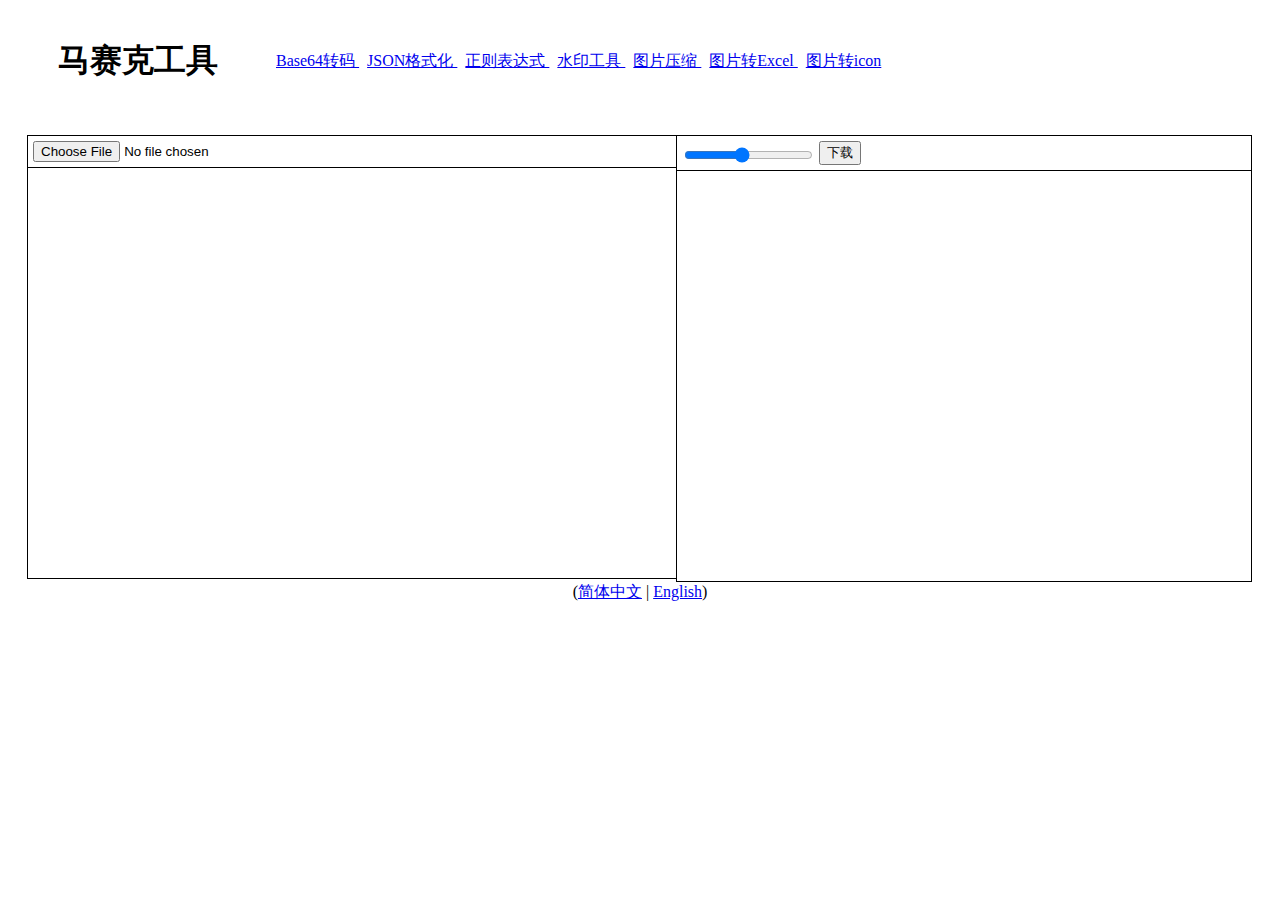
<file: index.html>
<!DOCTYPE html>
<html lang="en">
<head>
    <meta charset="UTF-8">
    <meta name="viewport" content="width=device-100%, initial-scale=1.0">
    <meta http-equiv="X-UA-Compatible" content="ie=edge">
    <link id="favicon" rel="icon" type="image/png" href="favicon.ico">
    <title>在线免费图片马赛克处理工具</title>
    <meta name="keywords" content="在线免费图片马赛克处理工具,马赛克处理工具,马赛克ai工具,在线免费马赛克处理工具,免费马赛克ai工具,马赛克艺术" />
    <meta name="description" content="在线免费图片马赛克处理工具,马赛克处理工具,马赛克ai工具,在线免费马赛克处理工具,免费马赛克ai工具,马赛克艺术" />
    <link rel="canonical" href="https://mosaic.openai2025.com/index-cn.html/">
    <!-- Google tag (gtag.js) -->
    <script async src="https://www.googletagmanager.com/gtag/js?id=G-V0YFLKRH7D"></script>
    <script>
        window.dataLayer = window.dataLayer || [];
        function gtag(){dataLayer.push(arguments);}
        gtag('js', new Date());

        gtag('config', 'G-V0YFLKRH7D');
    </script>
    <script async src="https://pagead2.googlesyndication.com/pagead/js/adsbygoogle.js?client=ca-pub-7274710287377352"
     crossorigin="anonymous"></script>
    <link rel="stylesheet" href="css.css">

</head>
<body>
    <div class="header-div">
        <h1 class="header-item">马赛克工具</h1>
        <div class="header-item item-link">
            <a title="在线Base64转码" class="text-white link-a" href="https://base64.openai2025.com" target="_blank">
                Base64转码
            </a>
            <a title="JSON格式化工具" class="text-white link-a" href="https://json.openai2025.com" target="_blank">
                JSON格式化
            </a>
            <a title="正则表达式测试工具" class="text-white link-a"  href="https://reg.openai2025.com" target="_blank">
                正则表达式
            </a>
            <a title="水印工具" class="text-white link-a" href="https://watermark.openai2025.com" target="_blank">
                水印工具
            </a>
            <a title="图片压缩" class="text-white link-a" href="https://compress.openai2025.com" target="_blank">
                图片压缩
            </a>
            <a title="图片转Excel" class="text-white link-a" href="https://img2excel.openai2025.com" target="_blank">
                图片转Excel
            </a>
            <a title="图片转icon" class="text-white link-a" href="https://icon.openai2025.com" target="_blank">
                图片转icon
            </a>
        </div>
    </div>

    <div class="main-div">


        <div class="frame-div">
            <div class="frame-top">
                <input type="file" id="fileBtn" accept="image/jpeg,image/gif,image/png,image/bmp,image/webp" />
            </div>
            <div class="frame-center">
                <img id="img" alt="马赛克前图片" style="display:none"/>
            </div>
        </div>
        <div class="frame-div">
            <div class="frame-top">
                <input type="range" id="rangeInput" min="1" max="10" value="5" />
                <input type="button" id="downloadBtn" value="下载">
            </div>
            <div class="frame-center">
                <img id="convertImg" alt="马赛克处理后的图片" style="display:none"/>
            </div>
        </div>
    </div>
    <center>(<a href="./index.html">简体中文</a> | <a href="./index-en.html">English</a>)</center>
    <script type="text/javascript">

        var pix = 5;

        document.getElementById("fileBtn").addEventListener("change",function (e){
            if (window.FileReader) {
                var file = e.target.files[0];
                let reader = new FileReader();
                reader.onload = function (event) {
                    var dataURL = event.target.result;
                    var img = document.getElementById("img");
                    img.src = dataURL;
                    img.style.display = "block";
                    document.getElementById("convertImg").style.display = "block";
                };
                reader.readAsDataURL(file);
            } else {
                alert("您的浏览器不支持更改功能");
            }
        });

        document.getElementById("img").addEventListener("load",function (e){
            if (e.target.src) {
                showConvertPic();
            }
        });


        document.getElementById("rangeInput").addEventListener("change", function (e) {
            if (document.getElementById("img").src) {
                pix = parseInt(e.target.value);
                showConvertPic();
            }
        });

        document.getElementById("downloadBtn").addEventListener("click",function (e){
            var convertImg = document.getElementById("convertImg");
            if(!!convertImg.src){
                download(convertImg.src);
            } else {
                alert("请先上传图片");
            }
        });

        function showConvertPic(){
            var img = document.getElementById("img");
            var convertImg = document.getElementById("convertImg");
            convertImg.src = createRevertPic(img);
        }

        function createRevertPic(img){
            var canvas = document.createElement("canvas");
            canvas.width = img.width;   
            canvas.height = img.height;
            var ctx = canvas.getContext("2d");
            ctx.drawImage(img,0,0);  
            var c = ctx.getImageData(0, 0, img.width, img.height);
            var height = c.height;
            var width = c.width;
            for(var i = 0; i < height; i+=pix){
                for(var j = 0; j < width; j+=pix){
                    var rAvg = 0;
                    var gAvg = 0;
                    var bAvg = 0;
                    var aAvg = 0;
                    var count = 0;
                    outerFor:for (var iPix = i; iPix < i+pix; iPix++) {
                        for (var jPix = j; jPix < j+pix; jPix++) {
                            if (iPix > height) {
                                break;
                            } else if(jPix>width){
                                break outerFor;
                            }
                            var x = iPix*4*width + 4*jPix;
                            count++;
                            rAvg += c.data[x];
                            gAvg += c.data[x+1];
                            bAvg += c.data[x+2];
                            aAvg += c.data[x+3];
                        }
                        
                    }
                    rAvg /= (count);
                    gAvg /= (count);
                    bAvg /= (count);
                    aAvg /= (count);

                    outerFor:for (var iPix = i; iPix < i+pix; iPix++) {
                        for (var jPix = j; jPix < j+pix; jPix++) {
                            if (iPix > height) {
                                break;
                            } else if(jPix>width){
                                break outerFor;
                            }
                            var x = iPix*4*width + 4*jPix;
                            c.data[x] = rAvg
                            c.data[x+1] = gAvg;
                            c.data[x+2] = bAvg; 
                            c.data[x+3] = aAvg;
                        }
                    }
                }
            }
            ctx.putImageData(c,0,0);
            return canvas.toDataURL();
        }


        function download(src) {
            var $a = document.createElement('a');
            $a.setAttribute("href", src);
            $a.setAttribute("download", "");

            var evObj = document.createEvent('MouseEvents');
            evObj.initMouseEvent('click', true, true, window, 0, 0, 0, 0, 0, false, false, true, false, 0, null);
            $a.dispatchEvent(evObj);
        };
        
    </script>  

</body>
</html>
</file>
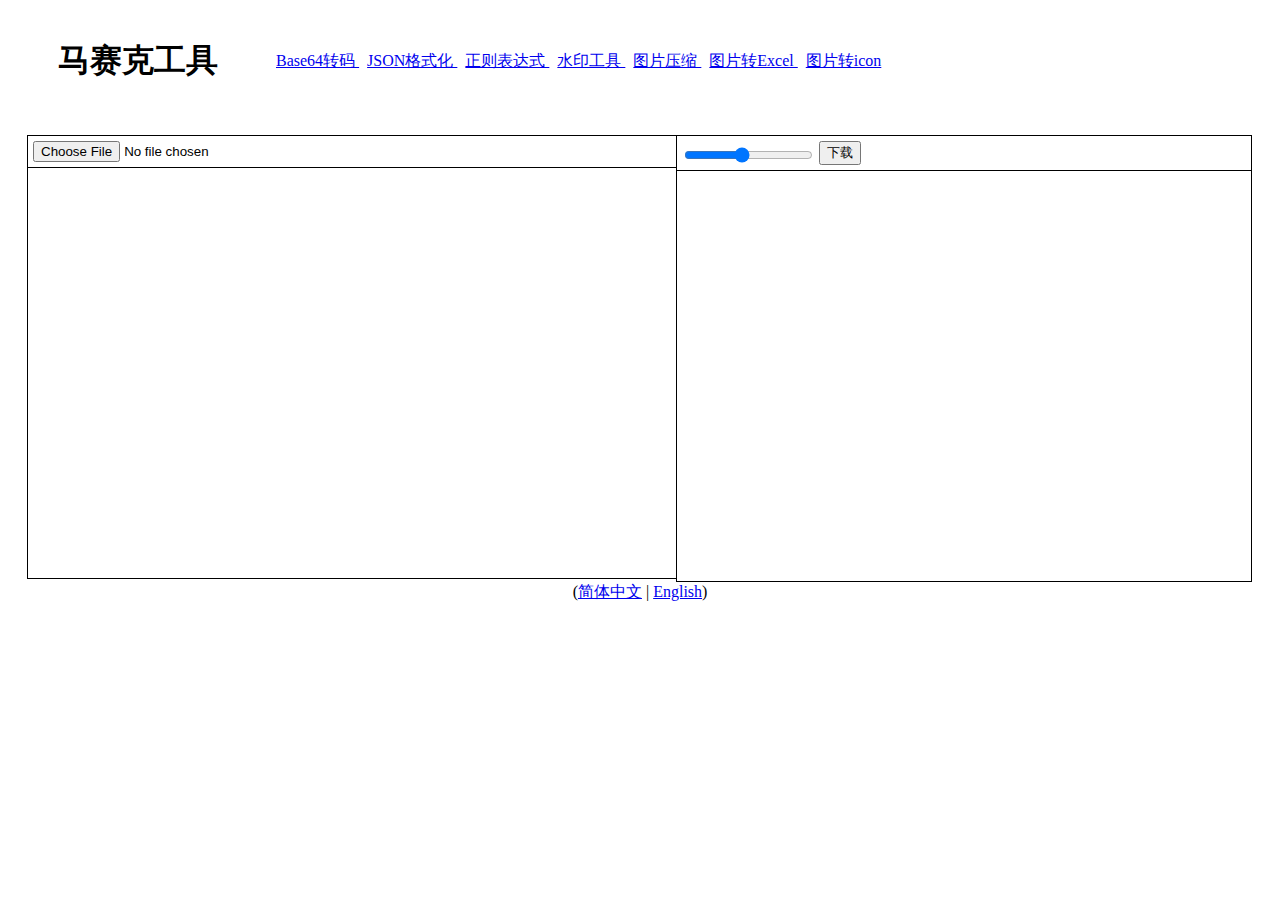
<file: index-cn.html>
<!DOCTYPE html>
<html lang="en">
<head>
    <meta charset="UTF-8">
    <meta name="viewport" content="width=device-100%, initial-scale=1.0">
    <meta http-equiv="X-UA-Compatible" content="ie=edge">
    <link id="favicon" rel="icon" type="image/png" href="favicon.ico">
    <title>在线免费图片马赛克处理工具</title>
    <meta name="keywords" content="在线免费图片马赛克处理工具,马赛克处理工具,马赛克ai工具,在线免费马赛克处理工具,免费马赛克ai工具,马赛克艺术" />
    <meta name="description" content="在线免费图片马赛克处理工具,马赛克处理工具,马赛克ai工具,在线免费马赛克处理工具,免费马赛克ai工具,马赛克艺术" />
    <link rel="canonical" href="https://mosaic.openai2025.com/index-cn.html/">
    <!-- Google tag (gtag.js) -->
    <script async src="https://www.googletagmanager.com/gtag/js?id=G-V0YFLKRH7D"></script>
    <script>
        window.dataLayer = window.dataLayer || [];
        function gtag(){dataLayer.push(arguments);}
        gtag('js', new Date());

        gtag('config', 'G-V0YFLKRH7D');
    </script>
    <link rel="stylesheet" href="css.css">

</head>
<body>
    <div class="header-div">
        <h1 class="header-item">马赛克工具</h1>
        <div class="header-item item-link">
            <a title="在线Base64转码" class="text-white link-a" href="https://base64.openai2025.com" target="_blank">
                Base64转码
            </a>
            <a title="JSON格式化工具" class="text-white link-a" href="https://json.openai2025.com" target="_blank">
                JSON格式化
            </a>
            <a title="正则表达式测试工具" class="text-white link-a"  href="https://reg.openai2025.com" target="_blank">
                正则表达式
            </a>
            <a title="水印工具" class="text-white link-a" href="https://watermark.openai2025.com" target="_blank">
                水印工具
            </a>
            <a title="图片压缩" class="text-white link-a" href="https://compress.openai2025.com" target="_blank">
                图片压缩
            </a>
            <a title="图片转Excel" class="text-white link-a" href="https://img2excel.openai2025.com" target="_blank">
                图片转Excel
            </a>
            <a title="图片转icon" class="text-white link-a" href="https://icon.openai2025.com" target="_blank">
                图片转icon
            </a>
        </div>
    </div>

    <div class="main-div">


        <div class="frame-div">
            <div class="frame-top">
                <input type="file" id="fileBtn" accept="image/jpeg,image/gif,image/png,image/bmp,image/webp" />
            </div>
            <div class="frame-center">
                <img id="img" alt="马赛克前图片" style="display:none"/>
            </div>
        </div>
        <div class="frame-div">
            <div class="frame-top">
                <input type="range" id="rangeInput" min="1" max="10" value="5" />
                <input type="button" id="downloadBtn" value="下载">
            </div>
            <div class="frame-center">
                <img id="convertImg" alt="马赛克处理后的图片" style="display:none"/>
            </div>
        </div>
    </div>
    <center>(<a href="./index-cn.html">简体中文</a> | <a href="./index.html">English</a>)</center>
    <script type="text/javascript">

        var pix = 5;

        document.getElementById("fileBtn").addEventListener("change",function (e){
            if (window.FileReader) {
                var file = e.target.files[0];
                let reader = new FileReader();
                reader.onload = function (event) {
                    var dataURL = event.target.result;
                    var img = document.getElementById("img");
                    img.src = dataURL;
                    img.style.display = "block";
                    document.getElementById("convertImg").style.display = "block";
                };
                reader.readAsDataURL(file);
            } else {
                alert("您的浏览器不支持更改功能");
            }
        });

        document.getElementById("img").addEventListener("load",function (e){
            if (e.target.src) {
                showConvertPic();
            }
        });


        document.getElementById("rangeInput").addEventListener("change", function (e) {
            if (document.getElementById("img").src) {
                pix = parseInt(e.target.value);
                showConvertPic();
            }
        });

        document.getElementById("downloadBtn").addEventListener("click",function (e){
            var convertImg = document.getElementById("convertImg");
            if(!!convertImg.src){
                download(convertImg.src);
            } else {
                alert("请先上传图片");
            }
        });

        function showConvertPic(){
            var img = document.getElementById("img");
            var convertImg = document.getElementById("convertImg");
            convertImg.src = createRevertPic(img);
        }

        function createRevertPic(img){
            var canvas = document.createElement("canvas");
            canvas.width = img.width;   
            canvas.height = img.height;
            var ctx = canvas.getContext("2d");
            ctx.drawImage(img,0,0);  
            var c = ctx.getImageData(0, 0, img.width, img.height);
            var height = c.height;
            var width = c.width;
            for(var i = 0; i < height; i+=pix){
                for(var j = 0; j < width; j+=pix){
                    var rAvg = 0;
                    var gAvg = 0;
                    var bAvg = 0;
                    var aAvg = 0;
                    var count = 0;
                    outerFor:for (var iPix = i; iPix < i+pix; iPix++) {
                        for (var jPix = j; jPix < j+pix; jPix++) {
                            if (iPix > height) {
                                break;
                            } else if(jPix>width){
                                break outerFor;
                            }
                            var x = iPix*4*width + 4*jPix;
                            count++;
                            rAvg += c.data[x];
                            gAvg += c.data[x+1];
                            bAvg += c.data[x+2];
                            aAvg += c.data[x+3];
                        }
                        
                    }
                    rAvg /= (count);
                    gAvg /= (count);
                    bAvg /= (count);
                    aAvg /= (count);

                    outerFor:for (var iPix = i; iPix < i+pix; iPix++) {
                        for (var jPix = j; jPix < j+pix; jPix++) {
                            if (iPix > height) {
                                break;
                            } else if(jPix>width){
                                break outerFor;
                            }
                            var x = iPix*4*width + 4*jPix;
                            c.data[x] = rAvg
                            c.data[x+1] = gAvg;
                            c.data[x+2] = bAvg; 
                            c.data[x+3] = aAvg;
                        }
                    }
                }
            }
            ctx.putImageData(c,0,0);
            return canvas.toDataURL();
        }


        function download(src) {
            var $a = document.createElement('a');
            $a.setAttribute("href", src);
            $a.setAttribute("download", "");

            var evObj = document.createEvent('MouseEvents');
            evObj.initMouseEvent('click', true, true, window, 0, 0, 0, 0, 0, false, false, true, false, 0, null);
            $a.dispatchEvent(evObj);
        };
        
    </script>  

</body>
</html>
</file>
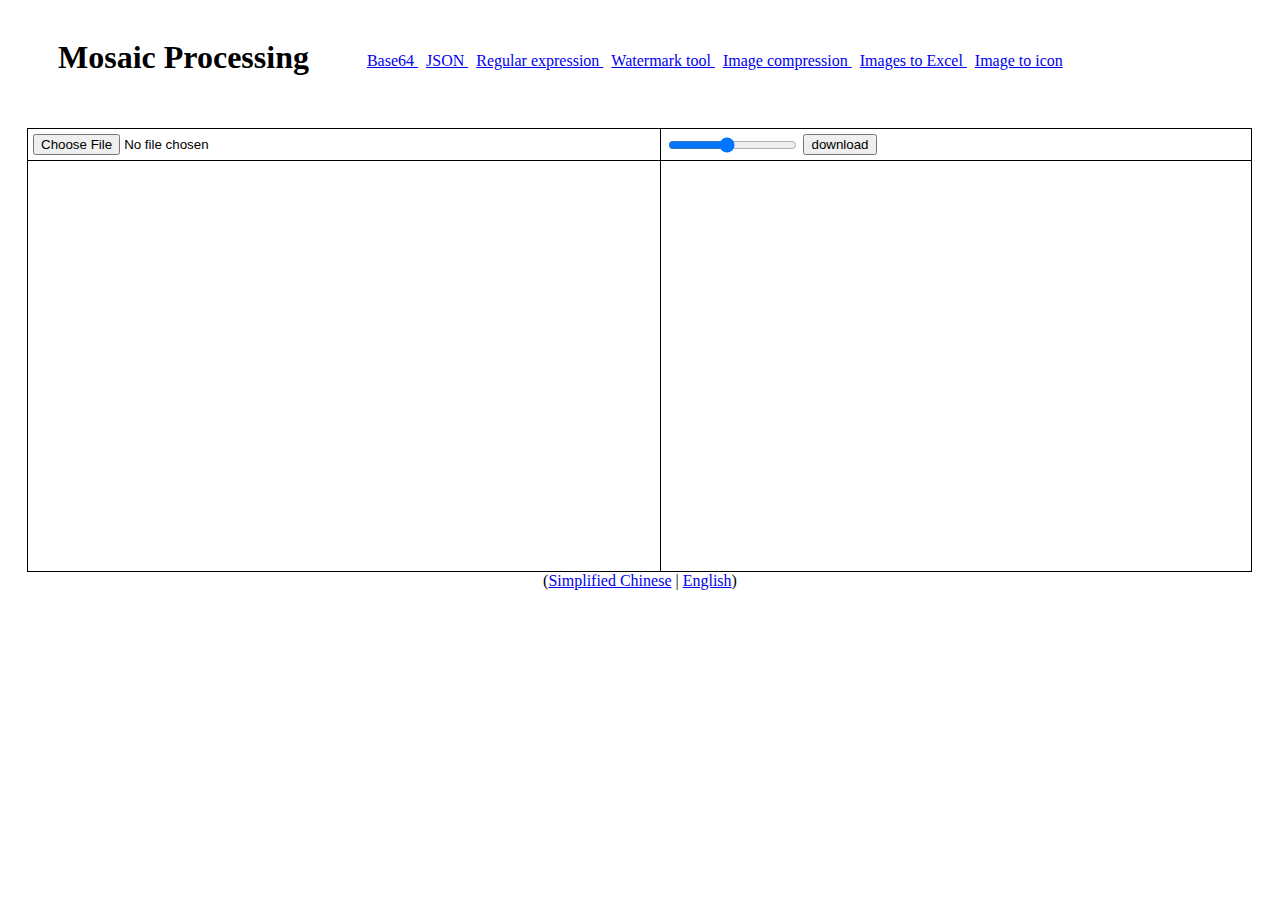
<file: index-en.html>
<!DOCTYPE html>
<html lang="en">
<head>
    <meta charset="UTF-8">
    <meta name="viewport" content="width=device-100%, initial-scale=1.0">
    <meta http-equiv="X-UA-Compatible" content="ie=edge">
    <link id="favicon" rel="icon" type="image/png" href="favicon.ico">
    <title>Free online image mosaic processing tool</title>
    <meta name="keywords" content="Free online image mosaic processing tool,mosaic down syndrome,fluid mosaic model,mosaic district,mosaic tile,mosaic art,mosaic definition,mosaic tiles,mosaic embryo,mosaic church" />
    <meta name="description" content="Free online image mosaic processing tool,mosaic down syndrome,fluid mosaic model,mosaic district,mosaic tile,mosaic art,mosaic definition,mosaic tiles,mosaic embryo,mosaic church" />
    <!-- Google tag (gtag.js) -->
    <script async src="https://www.googletagmanager.com/gtag/js?id=G-V0YFLKRH7D"></script>
    <script>
        window.dataLayer = window.dataLayer || [];
        function gtag(){dataLayer.push(arguments);}
        gtag('js', new Date());

        gtag('config', 'G-V0YFLKRH7D');
    </script>
    <link rel="stylesheet" href="css.css">
    <link rel="canonical" href="https://mosaic.openai2025.com/">
    <script async src="https://pagead2.googlesyndication.com/pagead/js/adsbygoogle.js?client=ca-pub-7274710287377352"
     crossorigin="anonymous"></script>
</head>
<body>
    <div class="header-div">
        <h1 class="header-item">Mosaic Processing</h1>
        <div class="header-item item-link">
            <a title="base64 transcoding" class="text-white link-a" href="https://base64.openai2025.com" target="_blank">
                Base64
            </a>
            <a title="JSON formatting" class="text-white link-a" href="https://json.openai2025.com" target="_blank">
                JSON
            </a>
            <a title="Regular expression" class="text-white link-a" href="https://reg.openai2025.com" target="_blank">
                Regular expression
            </a>
            <a title="watermark tool" class="text-white link-a" href="https://watermark.openai2025.com" target="_blank">
                Watermark tool
            </a>
            <a title="图片压缩" class="text-white link-a" href="https://compress.openai2025.com" target="_blank">
                Image compression
            </a>
            <a title="Convert images to Excel" class="text-white link-a" href="https://img2excel.openai2025.com" target="_blank">
                Images to Excel
            </a>
            <a title="Image to icon conversion" class="text-white link-a" href="https://icon.openai2025.com" target="_blank">
                Image to icon
            </a>
        </div>
    </div>

    <div class="main-div">


        <div class="frame-div">
            <div class="frame-top">
                <input type="file" id="fileBtn">    
            </div>
            <div class="frame-center">
                <img id="img" alt="Please select an image" style="display:none"/>
            </div>
        </div>
        <div class="frame-div">
            <div class="frame-top">
                <input type="range" id="rangeInput" min="1" max="10" value="5" />
                <input type="button" id="downloadBtn" value="download">
            </div>
            <div class="frame-center">
                <img id="convertImg" alt="" style="display:none"/>
            </div>
        </div>
    </div>
    <center>(<a href="./index.html">Simplified Chinese</a> | <a href="./index-en.html">English</a>)</center>
    <script type="text/javascript">

        var pix = 5;

        document.getElementById("fileBtn").addEventListener("change",function (e){
            if (window.FileReader) {
                var file = e.target.files[0];
                let reader = new FileReader();
                reader.onload = function (event) {
                    var dataURL = event.target.result;
                    var img = document.getElementById("img");
                    img.src = dataURL;
                    img.style.display = "block";
                    document.getElementById("convertImg").style.display = "block";
                };
                reader.readAsDataURL(file);
            } else {
                alert("Your browser does not support changing features");
            }
        });

        document.getElementById("img").addEventListener("load",function (e){
            if (e.target.src) {
                showConvertPic();
            }
        });


        document.getElementById("rangeInput").addEventListener("change", function (e) {
            if (document.getElementById("img").src) {
                pix = parseInt(e.target.value);
                showConvertPic();
            }
        });

        document.getElementById("downloadBtn").addEventListener("click",function (e){
            var convertImg = document.getElementById("convertImg");
            if(!!convertImg.src){
                download(convertImg.src);
            } else {
                alert("Please upload the image first");
            }
        });

        function showConvertPic(){
            var img = document.getElementById("img");
            var convertImg = document.getElementById("convertImg");
            convertImg.src = createRevertPic(img);
        }

        function createRevertPic(img){
            var canvas = document.createElement("canvas");
            canvas.width = img.width;   
            canvas.height = img.height;
            var ctx = canvas.getContext("2d");
            ctx.drawImage(img,0,0);  
            var c = ctx.getImageData(0, 0, img.width, img.height);
            var height = c.height;
            var width = c.width;
            for(var i = 0; i < height; i+=pix){
                for(var j = 0; j < width; j+=pix){
                    var rAvg = 0;
                    var gAvg = 0;
                    var bAvg = 0;
                    var aAvg = 0;
                    var count = 0;
                    outerFor:for (var iPix = i; iPix < i+pix; iPix++) {
                        for (var jPix = j; jPix < j+pix; jPix++) {
                            if (iPix > height) {
                                break;
                            } else if(jPix>width){
                                break outerFor;
                            }
                            var x = iPix*4*width + 4*jPix;
                            count++;
                            rAvg += c.data[x];
                            gAvg += c.data[x+1];
                            bAvg += c.data[x+2];
                            aAvg += c.data[x+3];
                        }
                        
                    }
                    rAvg /= (count);
                    gAvg /= (count);
                    bAvg /= (count);
                    aAvg /= (count);

                    outerFor:for (var iPix = i; iPix < i+pix; iPix++) {
                        for (var jPix = j; jPix < j+pix; jPix++) {
                            if (iPix > height) {
                                break;
                            } else if(jPix>width){
                                break outerFor;
                            }
                            var x = iPix*4*width + 4*jPix;
                            c.data[x] = rAvg
                            c.data[x+1] = gAvg;
                            c.data[x+2] = bAvg; 
                            c.data[x+3] = aAvg;
                        }
                    }
                }
            }
            ctx.putImageData(c,0,0);
            return canvas.toDataURL();
        }


        function download(src) {
            var $a = document.createElement('a');
            $a.setAttribute("href", src);
            $a.setAttribute("download", "");

            var evObj = document.createEvent('MouseEvents');
            evObj.initMouseEvent('click', true, true, window, 0, 0, 0, 0, 0, false, false, true, false, 0, null);
            $a.dispatchEvent(evObj);
        };
        
    </script>  

</body>
</html>
</file>
<file: css.css>
body{
    padding: 10px 20px;
}
.main-div{
    clear: both;
    display: flex;
}
.header-div{
    float: left;
    margin-bottom: 30px;
}
.header-item{
    float: left;
    margin-left: 30px;
}
.item-link{
    margin-top: 20px;
    margin-left: 50px;
}
.frame-div{
    flex-grow:1;
    margin-left: -1px;
    overflow: hidden;
}
.frame-top{
    border: 1px solid #000000;
    border-bottom: 0;
    padding: 5px;
}
.frame-center{
    min-height: 400px;
    border: 1px solid #000000;
    padding: 5px;
}
#rangeInput{
    vertical-align: bottom;
}
.link-a{
    text-decoration: underline;
    line-height: 45px;
    margin-left: 8px;
}
@media screen and (max-width: 600px) {
    .main-div{
        flex-direction: column;
    }
    .frame-div{
        margin-left: 0;
        margin-bottom: -1px;
    }
    .frame-center{
        min-height: 16rem;
    }
}
</file>
